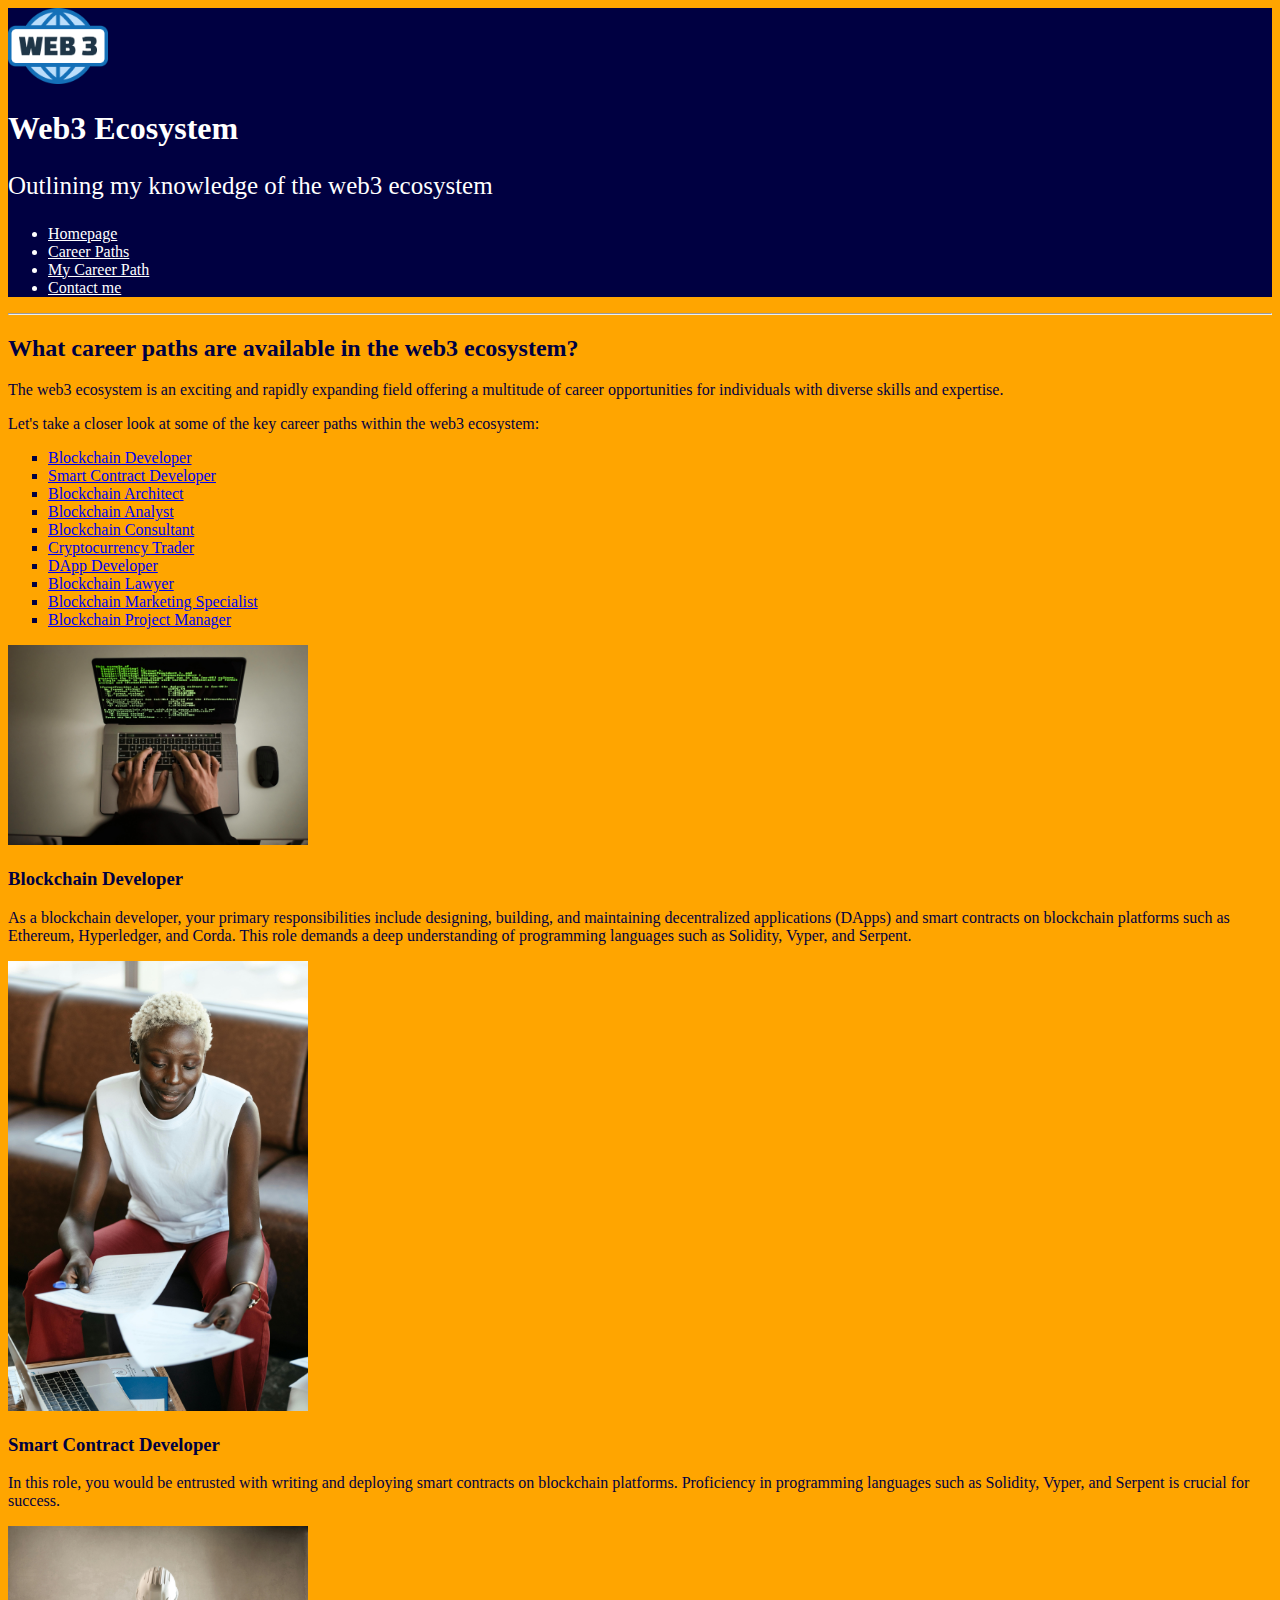
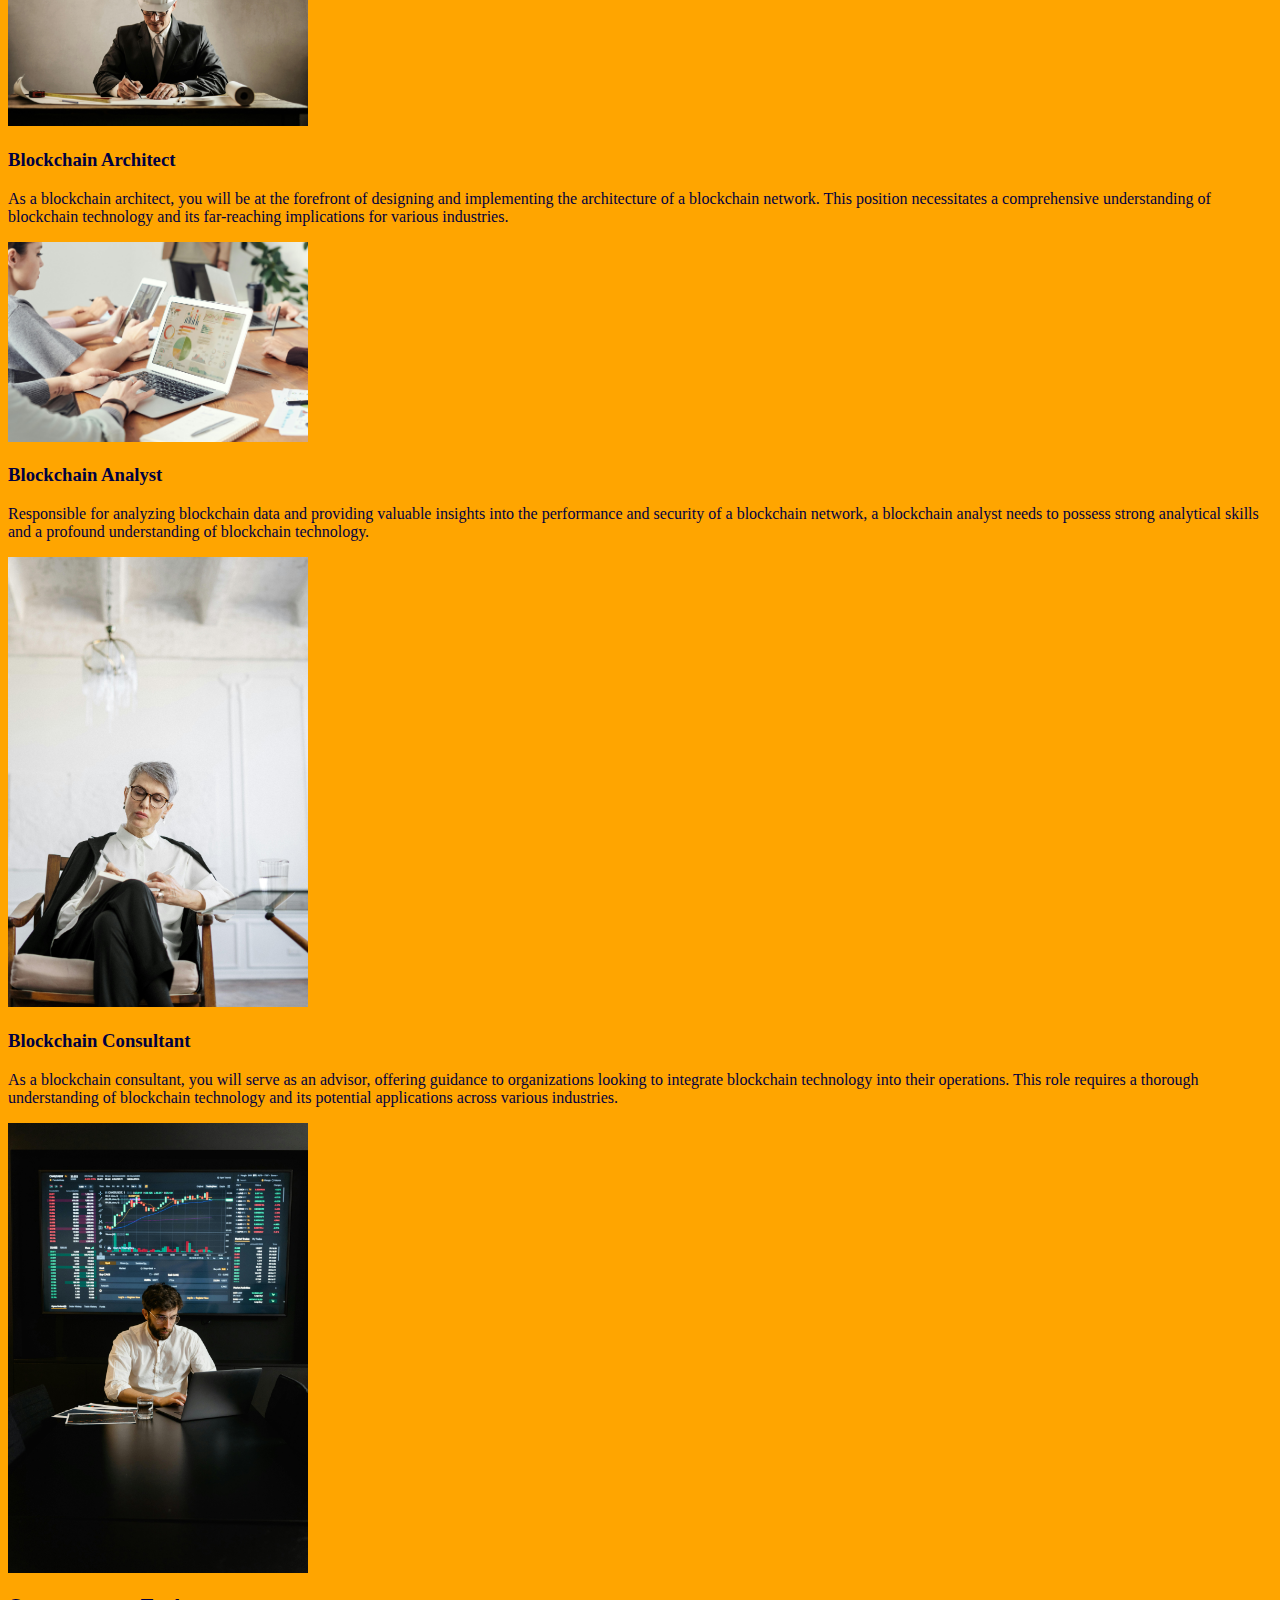
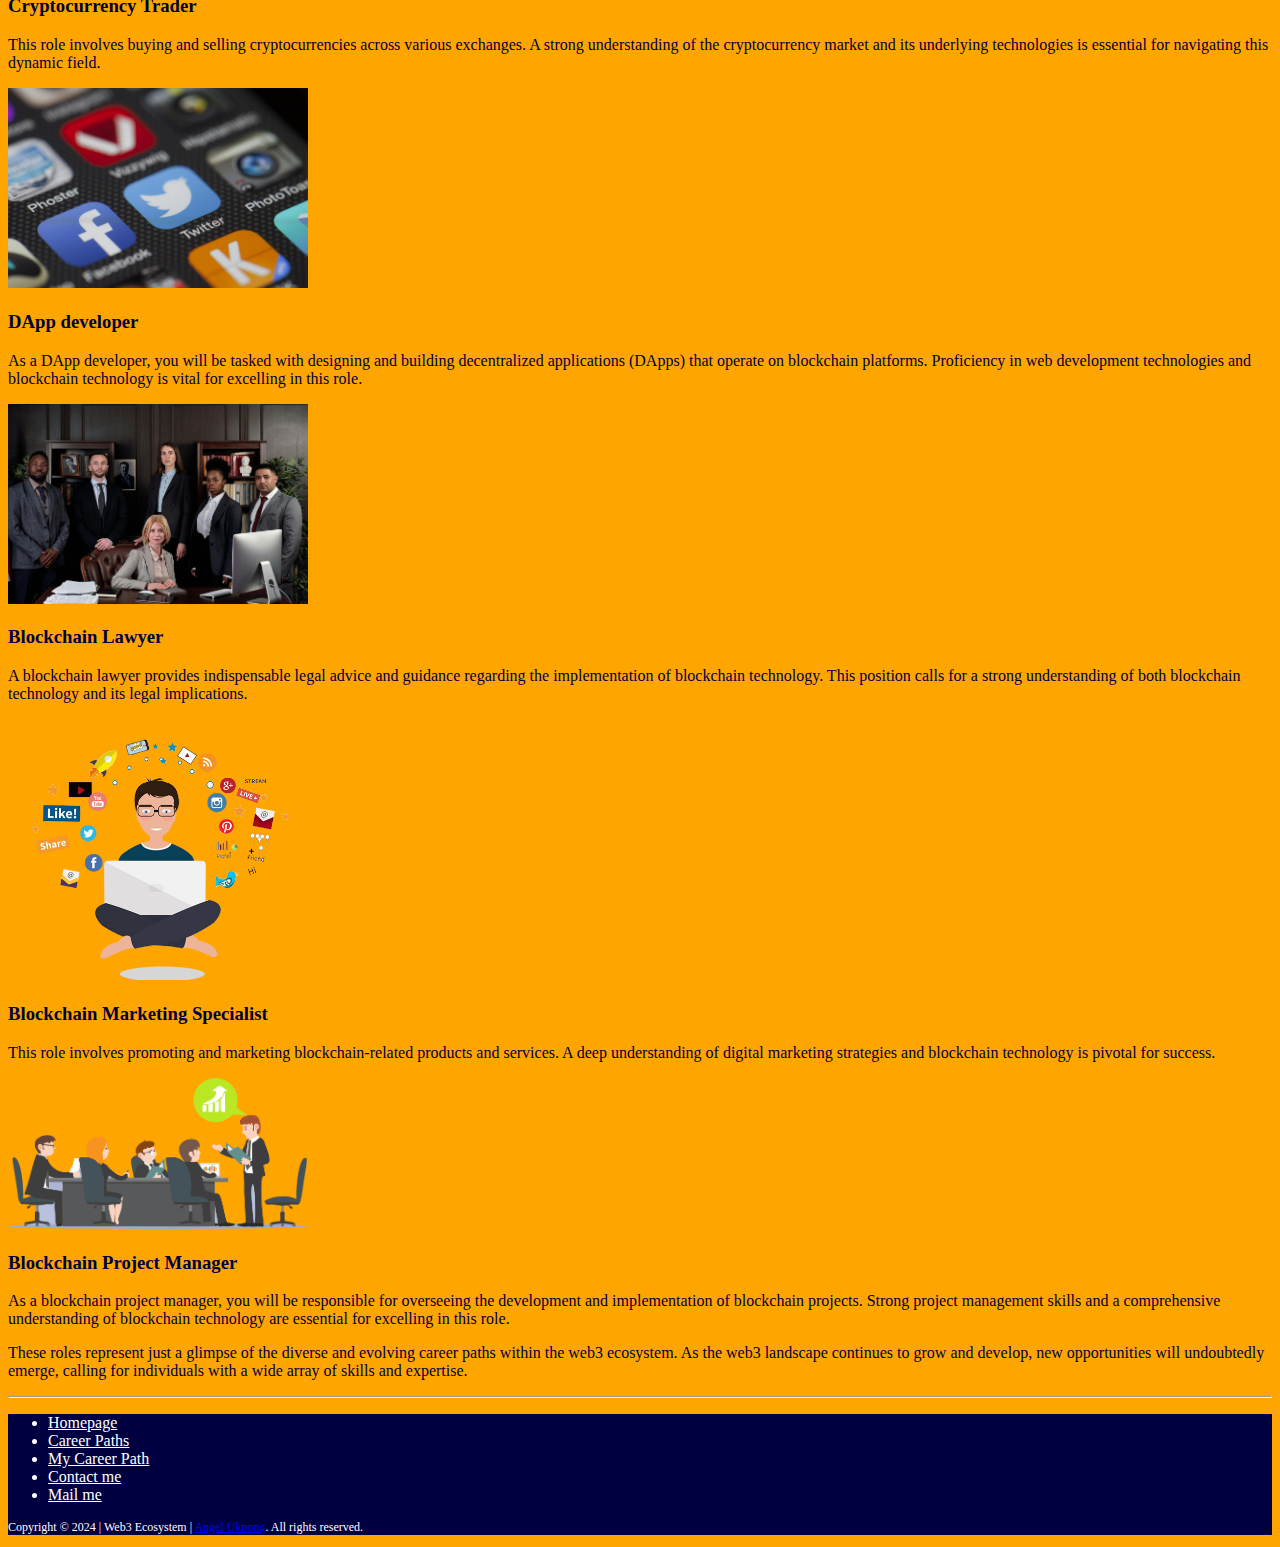
<file: career-paths.html>
<!DOCTYPE html>
<html lang="en">
  <head>
    <meta charset="UTF-8" />
    <meta name="viewport" content="width=device-width, initial-scale=1.0" />
    <meta
      name="description"
      content="Outlining my knowledge of the web3 ecosystem; web3 career path."
    />
    <meta
      name="keywords"
      content="Web3, Web3 career path, blockchain developer career path, blockchain, smart contract, dapps, cryptocurrency"
    />
    <meta name="author" content="Angel Ukpong" />
    <title>Web3 career paths</title>
    <link
      rel="shortcut icon"
      href="assets/images/icons/web-3-icon.png"
      type="image/x-icon"
    />
  </head>
  <body style="background-color: orange; color: rgb(0, 0, 65)">
    <header style="background-color: rgb(0, 0, 65); color: #fff">
      <div>
        <img
          src="assets/images/icons/web-3-icon.png"
          alt="Web3 Icon"
          width="100"
        />

        <h1>Web3 Ecosystem</h1>
      </div>
      <p style="font-size: 25px">
        Outlining my knowledge of the web3 ecosystem
      </p>
      <div style="background-color: rgb(0, 0, 65); color: white">
        <nav>
          <ul>
            <li><a href="index.html" style="color: white">Homepage</a></li>
            <li>
              <a href="#" style="color: white">Career Paths</a>
            </li>
            <li>
              <a href="my-career-path.html" style="color: white"
                >My Career Path</a
              >
            </li>
            <li>
              <a href="contact.html" style="color: white">Contact me</a>
            </li>
          </ul>
        </nav>
      </div>
    </header>

    <hr />

    <main>
      <div>
        <h2>What career paths are available in the web3 ecosystem?</h2>

        <p>
          The web3 ecosystem is an exciting and rapidly expanding field offering
          a multitude of career opportunities for individuals with diverse
          skills and expertise.
        </p>
        <p>
          Let's take a closer look at some of the key career paths within the
          web3 ecosystem:
        </p>

        <ul style="list-style-type: square">
          <li><a href="#Blockchain-Developer">Blockchain Developer</a></li>
          <li><a href="#Smart-Contract">Smart Contract Developer</a></li>
          <li><a href="#Blockchain-Architect">Blockchain Architect</a></li>
          <li><a href="#Blockchain-Analyst">Blockchain Analyst</a></li>
          <li><a href="#Blockchain-Consultant">Blockchain Consultant</a></li>
          <li><a href="#Cryptocurrency-Trader">Cryptocurrency Trader</a></li>
          <li><a href="#DApp-Developer">DApp Developer</a></li>
          <li><a href="#Blockchain-Lawyer">Blockchain Lawyer</a></li>
          <li>
            <a href="#Blockchain-Marketing-Specialist"
              >Blockchain Marketing Specialist</a
            >
          </li>
          <li>
            <a href="#Blockchain-Project-Manager">Blockchain Project Manager</a>
          </li>
        </ul>

        <div id="Blockchain-Developer">
          <div>
            <img
              src="assets/images/career-paths/blockchain-developer.jpg"
              alt="Blockchain developer"
              width="300"
            />
            <h3>Blockchain Developer</h3>
          </div>
          <p>
            As a blockchain developer, your primary responsibilities include
            designing, building, and maintaining decentralized applications
            (DApps) and smart contracts on blockchain platforms such as
            Ethereum, Hyperledger, and Corda. This role demands a deep
            understanding of programming languages such as Solidity, Vyper, and
            Serpent.
          </p>
        </div>

        <div id="Smart-Contract">
          <div>
            <img
              src="assets/images/career-paths/Smart-Contract-Developer.jpg"
              alt="Smart Contract Developer"
              width="300"
            />
            <h3>Smart Contract Developer</h3>
          </div>
          <p>
            In this role, you would be entrusted with writing and deploying
            smart contracts on blockchain platforms. Proficiency in programming
            languages such as Solidity, Vyper, and Serpent is crucial for
            success.
          </p>
        </div>

        <div id="Blockchain-Architect">
          <div>
            <img
              src="assets/images/career-paths/Blockchain-Architect.jpg"
              alt="Blockchain Architect"
              width="300"
            />
            <h3>Blockchain Architect</h3>
          </div>
          <p>
            As a blockchain architect, you will be at the forefront of designing
            and implementing the architecture of a blockchain network. This
            position necessitates a comprehensive understanding of blockchain
            technology and its far-reaching implications for various industries.
          </p>
        </div>

        <div id="Blockchain-Analyst">
          <div>
            <img
              src="assets/images/career-paths/Blockchain-Analyst.jpg"
              alt="Blockchain Analyst"
              width="300"
            />
            <h3>Blockchain Analyst</h3>
          </div>
          <p>
            Responsible for analyzing blockchain data and providing valuable
            insights into the performance and security of a blockchain network,
            a blockchain analyst needs to possess strong analytical skills and a
            profound understanding of blockchain technology.
          </p>
        </div>

        <div id="Blockchain-Consultant">
          <div>
            <img
              src="assets/images/career-paths/Blockchain-Consultant.jpg"
              alt="Blockchain Consultant"
              width="300"
            />
            <h3>Blockchain Consultant</h3>
          </div>
          <p>
            As a blockchain consultant, you will serve as an advisor, offering
            guidance to organizations looking to integrate blockchain technology
            into their operations. This role requires a thorough understanding
            of blockchain technology and its potential applications across
            various industries.
          </p>
        </div>

        <div id="Cryptocurrency-Trader">
          <div>
            <img
              src="assets/images/career-paths/Cryptocurrency-Trader.jpg"
              alt="Cryptocurrency Trader"
              width="300"
            />
            <h3>Cryptocurrency Trader</h3>
          </div>
          <p>
            This role involves buying and selling cryptocurrencies across
            various exchanges. A strong understanding of the cryptocurrency
            market and its underlying technologies is essential for navigating
            this dynamic field.
          </p>
        </div>

        <div id="DApp-Developer">
          <div>
            <img
              src="assets/images/career-paths/DApp-Developer.jpg"
              alt="DApp developer"
              width="300"
            />
            <h3>DApp developer</h3>
          </div>
          <p>
            As a DApp developer, you will be tasked with designing and building
            decentralized applications (DApps) that operate on blockchain
            platforms. Proficiency in web development technologies and
            blockchain technology is vital for excelling in this role.
          </p>
        </div>

        <div id="Blockchain-Lawyer">
          <div>
            <img
              src="assets/images/career-paths/Blockchain-Lawyer.jpg"
              alt="Blockchain Lawyer"
              width="300"
            />
            <h3>Blockchain Lawyer</h3>
          </div>
          <p>
            A blockchain lawyer provides indispensable legal advice and guidance
            regarding the implementation of blockchain technology. This position
            calls for a strong understanding of both blockchain technology and
            its legal implications.
          </p>
        </div>

        <div id="Blockchain-Marketing-Specialist">
          <div>
            <img
              src="assets/images/career-paths/Blockchain-Marketing-Specialist.png"
              alt="Blockchain Marketing Specialist"
              width="300"
            />
            <h3>Blockchain Marketing Specialist</h3>
          </div>
          <p>
            This role involves promoting and marketing blockchain-related
            products and services. A deep understanding of digital marketing
            strategies and blockchain technology is pivotal for success.
          </p>
        </div>

        <div id="Blockchain-Project-Manager">
          <div>
            <img
              src="assets/images/career-paths/Blockchain-Project-Manager.png"
              alt="Blockchain Project Manager"
              width="300"
            />
            <h3>Blockchain Project Manager</h3>
          </div>
          <p>
            As a blockchain project manager, you will be responsible for
            overseeing the development and implementation of blockchain
            projects. Strong project management skills and a comprehensive
            understanding of blockchain technology are essential for excelling
            in this role.
          </p>
        </div>

        <p>
          These roles represent just a glimpse of the diverse and evolving
          career paths within the web3 ecosystem. As the web3 landscape
          continues to grow and develop, new opportunities will undoubtedly
          emerge, calling for individuals with a wide array of skills and
          expertise.
        </p>
      </div>
    </main>

    <hr />

    <footer style="background-color: rgb(0, 0, 65); color: white">
      <nav>
        <ul>
          <li><a href="index.html" style="color: white">Homepage</a></li>
          <li>
            <a href="#" style="color: white">Career Paths</a>
          </li>
          <li>
            <a href="my-career-path.html" style="color: white"
              >My Career Path</a
            >
          </li>
          <li>
            <a href="contact.html" style="color: white">Contact me</a>
          </li>
          <li>
            <a
              href="mailto:angelukpong@gmail.com"
              style="color: white"
              title="Contact me."
              >Mail me</a
            >
          </li>
        </ul>
      </nav>
      <p style="font-size: 12px">
        Copyright &copy; 2024 | Web3 Ecosystem |
        <a href="https://angelukpong.com" title="To my website">Angel Ukpong</a
        >. All rights reserved.
      </p>
    </footer>
  </body>
</html>
</file>
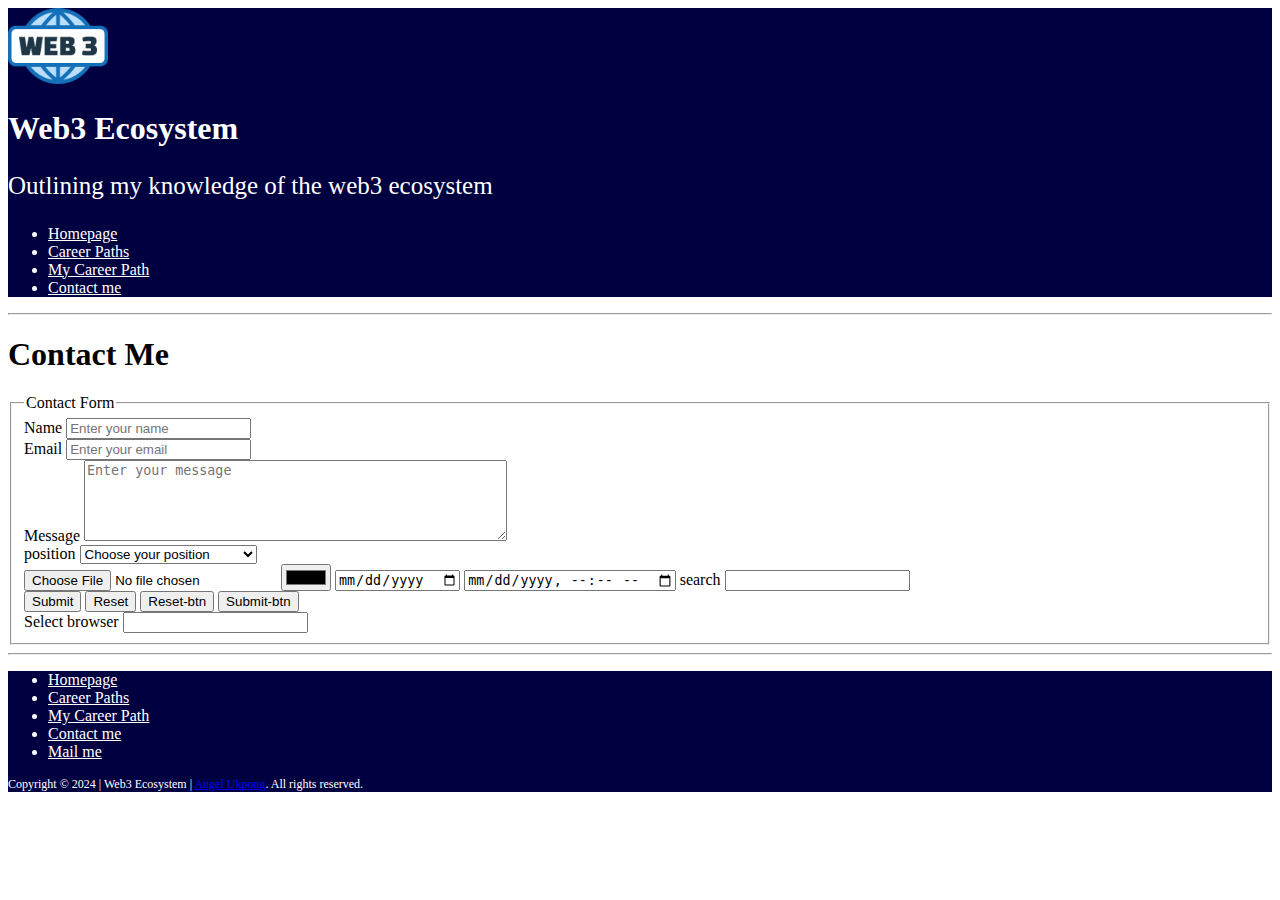
<file: contact.html>
<!DOCTYPE html>
<html lang="en">
  <head>
    <meta charset="UTF-8" />
    <meta name="viewport" content="width=device-width, initial-scale=1.0" />
    <title>Contact me</title>
  </head>
  <body>
    <header style="background-color: rgb(0, 0, 65); color: #fff">
      <div>
        <img
          src="assets/images/icons/web-3-icon.png"
          alt="Web3 Icon"
          width="100"
        />

        <h1>Web3 Ecosystem</h1>
      </div>
      <p style="font-size: 25px">
        Outlining my knowledge of the web3 ecosystem
      </p>
      <div style="background-color: rgb(0, 0, 65); color: white">
        <nav>
          <ul>
            <li><a href="#" style="color: white">Homepage</a></li>
            <li>
              <a href="career-paths.html" style="color: white">Career Paths</a>
            </li>
            <li>
              <a href="my-career-path.html" style="color: white"
                >My Career Path</a
              >
            </li>
            <li>
              <a href="#" style="color: white">Contact me</a>
            </li>
          </ul>
        </nav>
      </div>
    </header>

    <hr />

    <main>
        <div>
            <h1>Contact Me</h1>
        </div>
        <div>
            <form action="" method="GET" autocomplete="on">
                <fieldset>
                    <legend>Contact Form</legend>
                    <div>
                        <label for="name">Name</label>
                        <input type="text" name="name" id="name" placeholder="Enter your name" />
                    </div>
                    <div>
                        <label for="email">Email</label>
                        <input type="email" name="email" id="email" placeholder="Enter your email" />
                    </div>
                    <div>
                        <label for="message">Message</label>
                        <textarea name="message" id="message" rows="5" cols="50" placeholder="Enter your message"></textarea>
                    </div>
                    <div>
                        <label for="position">position</label>
                        <select name="position" id="position" size="">
                            <option value="">Choose your position</option>
                            <option value="designer">UI/UX Designer</option>
                            <option value="developer_web">Web Developer</option>
                            <option value="developer_blockchain">Blockchain Developer</option>
                            <option value="developer_smart_contract">Smart Contract Developer</option>
                        </select>
                    </div>
                    <div>
                        <input type="file" name="" id="">
                        <input type="color" name="" id="">
                        <input type="date" name="" id="">
                        <input type="datetime-local" name="" id="">
                        <label for="search">search</label>
                        <input type="search" name="search" id="search">
                        <!--hidden input box-->
                        <input type="hidden" name="" id="">
                    </div>
                    <div>
                        <input type="submit" value="Submit" />
                        <input type="reset" value="Reset" />
                        <button type="reset">Reset-btn</button>
                        <button type="submit">Submit-btn</button>
                    </div>
                    <div>
                        <label for="browsers">Select browser</label>
                        <input list="browsers" name="browser">
                        <datalist id="browsers">
                            <option value="Chrome">Chrome</option>
                            <option value="Firefox">Firefox</option>
                            <option value="Safari">Safari</option>
                            <option value="Opera">Opera</option>
                            <option value="Internet Explorer">Internet Explorer</option>
                            <option value="Microsoft Edge">Microsoft Edge</option>
                            <option value="Google Chrome">Google Chrome</option>
                            <option value="Mozilla Firefox">Mozilla Firefox</option>
                            <option value="Apple Safari">Apple Safari</option>
                            <option value="Opera">Opera</option>
                            <option value="Internet Explorer">Internet Explorer</option>
                            <option value="Microsoft Edge">Microsoft Edge</option>
                            <option value="Google Chrome">Google Chrome</option>
                            <option value="Mozilla Firefox">Mozilla Firefox</option>
                            <option value="Apple Safari">Apple Safari</option>
                        </datalist>
                    </div>
                </fieldset>
            </form>
        </div>
    </main>

    <hr />

    <footer style="background-color: rgb(0, 0, 65); color: white">
      <nav>
        <ul>
          <li><a href="#" style="color: white">Homepage</a></li>
          <li>
            <a href="career-paths.html" style="color: white">Career Paths</a>
          </li>
          <li>
            <a href="my-career-path.html" style="color: white"
              >My Career Path</a
            >
          </li>
          <li>
            <a href="#" style="color: white">Contact me</a>
          </li>
          <li>
            <a
              href="mailto:angelukpong@gmail.com"
              style="color: white"
              title="Contact me."
              >Mail me</a
            >
          </li>
        </ul>
      </nav>
      <p style="font-size: 12px">
        Copyright &copy; 2024 | Web3 Ecosystem |
        <a href="https://angelukpong.com" title="To my website">Angel Ukpong</a
        >. All rights reserved.
      </p>
    </footer>
  </body>
</html>
</file>
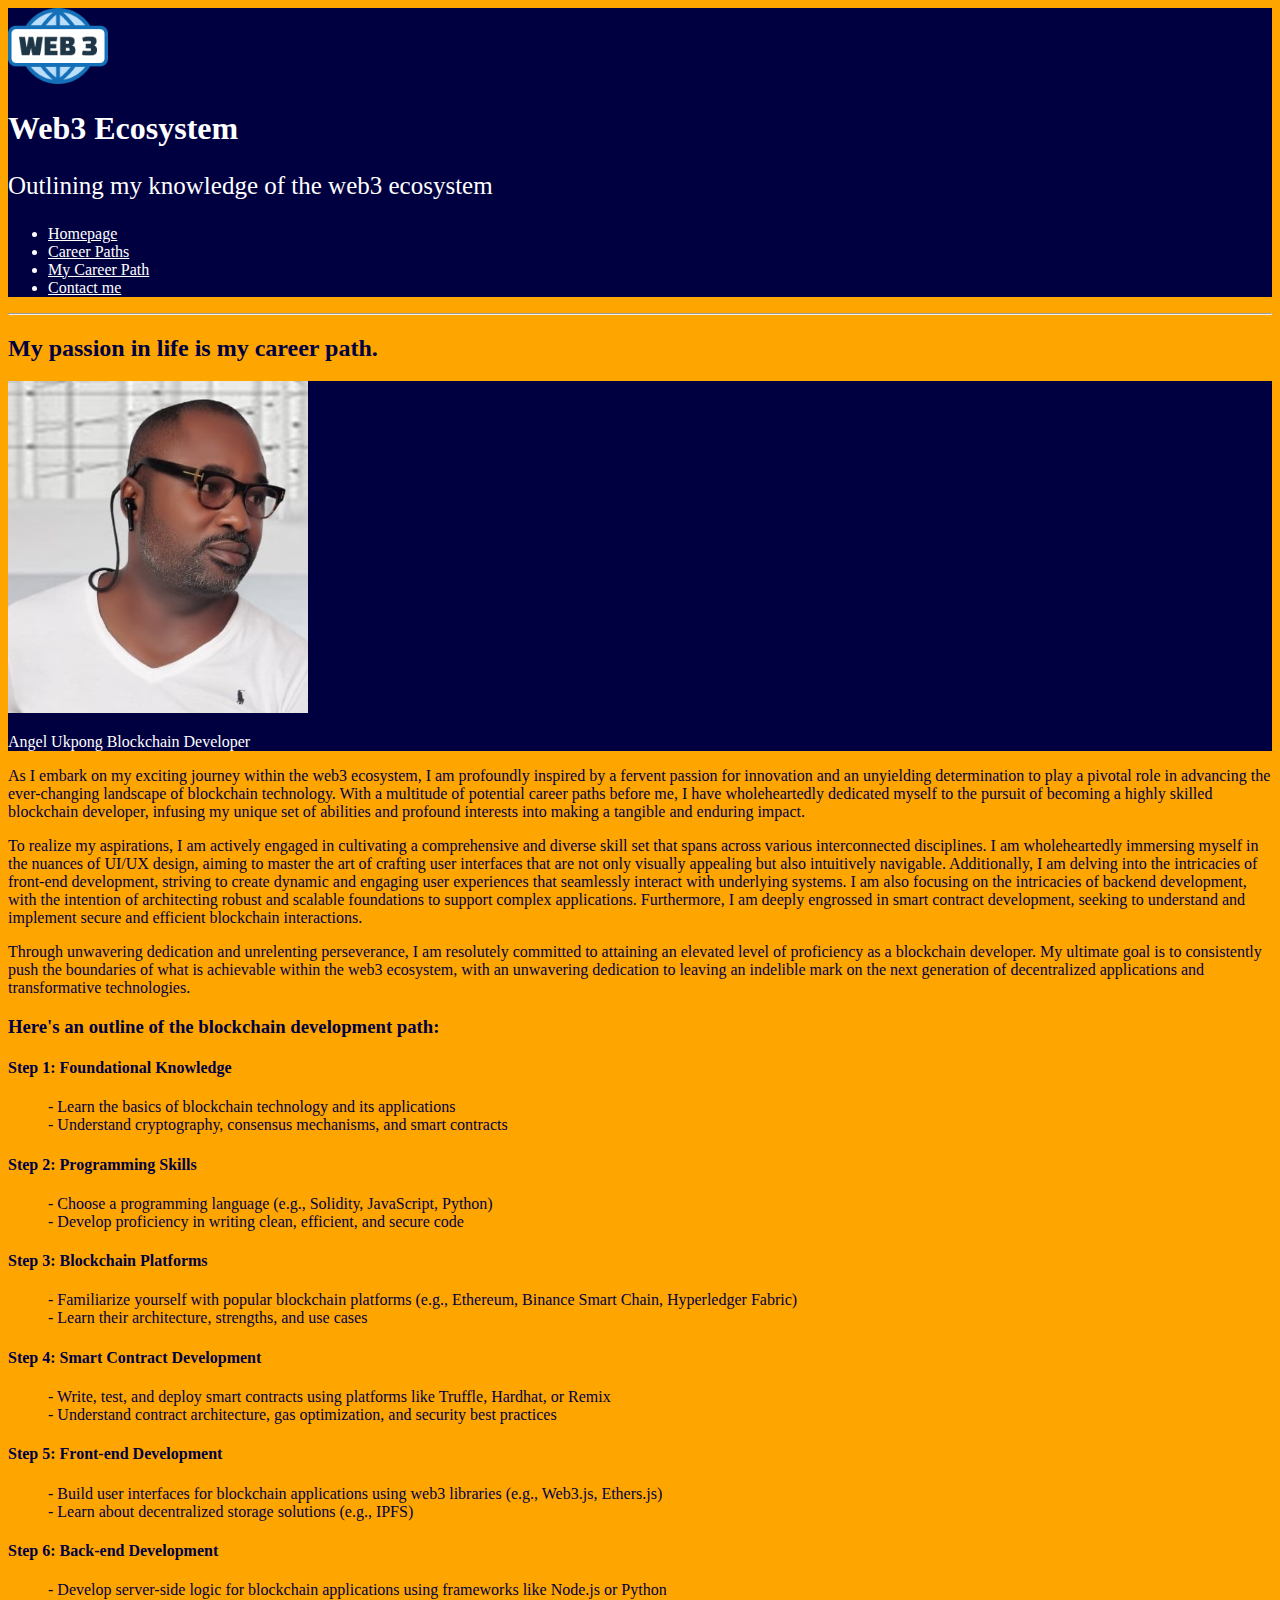
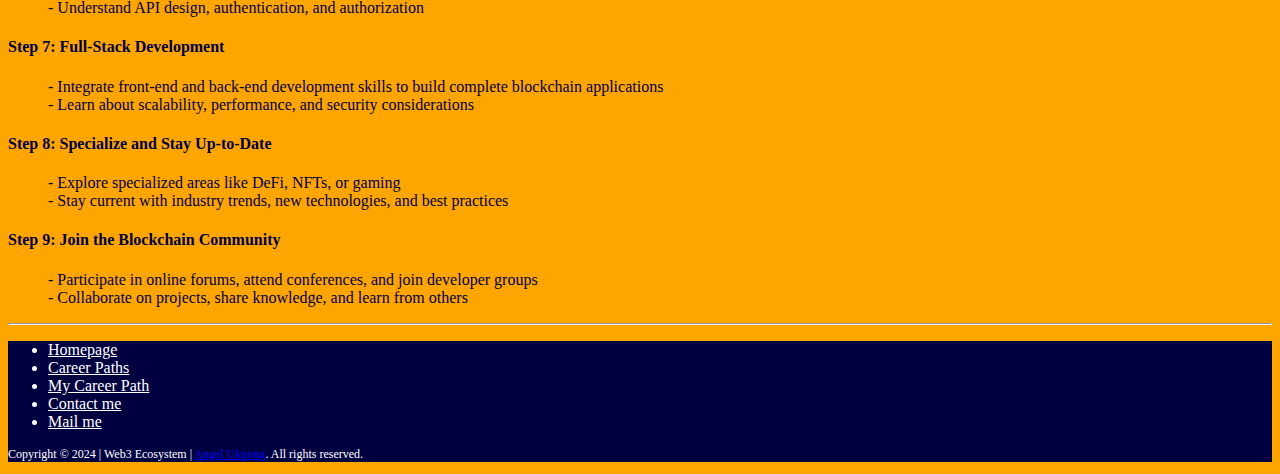
<file: my-career-path.html>
<!DOCTYPE html>
<html lang="en">
  <head>
    <meta charset="UTF-8" />
    <meta name="viewport" content="width=device-width, initial-scale=1.0" />
    <meta
      name="description"
      content="Outlining my knowledge of the web3 ecosystem; my career path"
    />
    <meta
      name="keywords"
      content="Web3, Web3 ecosystem, my career path, blockchain developer, blockchain, smart contract, dapps, cryptocurrency"
    />
    <meta name="author" content="Angel Ukpong" />
    <title>My career path</title>
    <link
      rel="shortcut icon"
      href="assets/images/icons/web-3-icon.png"
      type="image/x-icon"
    />
  </head>
  <body style="background-color: orange; color: rgb(0, 0, 65)">
    <header style="background-color: rgb(0, 0, 65); color: #fff">
      <div>
        <img
          src="assets/images/icons/web-3-icon.png"
          alt="Web3 Icon"
          width="100"
        />

        <h1>Web3 Ecosystem</h1>
      </div>
      <p style="font-size: 25px">
        Outlining my knowledge of the web3 ecosystem
      </p>
      <div style="background-color: rgb(0, 0, 65); color: white">
        <nav>
          <ul>
            <li><a href="index.html" style="color: white">Homepage</a></li>
            <li>
              <a href="career-paths.html" style="color: white">Career Paths</a>
            </li>
            <li>
              <a href="#" style="color: white">My Career Path</a>
            </li>
            <li>
              <a href="contact.html" style="color: white">Contact me</a>
            </li>
          </ul>
        </nav>
      </div>
    </header>
    
    <hr />

    <main>
      <div>
        <h2>My passion in life is my career path.</h2>
        <div>
          <div style="background-color: rgb(0, 0, 65)">
            <img
              src="assets/images/profile/my-passport-6-main-portrait.jpg"
              alt="Angel Ukpong"
              width="300"
            />
            <p style="color: white">
              <span>Angel Ukpong</span> <span>Blockchain Developer</span>
            </p>
          </div>
          <p>
            As I embark on my exciting journey within the web3 ecosystem, I am
            profoundly inspired by a fervent passion for innovation and an
            unyielding determination to play a pivotal role in advancing the
            ever-changing landscape of blockchain technology. With a multitude
            of potential career paths before me, I have wholeheartedly dedicated
            myself to the pursuit of becoming a highly skilled blockchain
            developer, infusing my unique set of abilities and profound
            interests into making a tangible and enduring impact.
          </p>
        </div>

        <p>
          To realize my aspirations, I am actively engaged in cultivating a
          comprehensive and diverse skill set that spans across various
          interconnected disciplines. I am wholeheartedly immersing myself in
          the nuances of UI/UX design, aiming to master the art of crafting user
          interfaces that are not only visually appealing but also intuitively
          navigable. Additionally, I am delving into the intricacies of
          front-end development, striving to create dynamic and engaging user
          experiences that seamlessly interact with underlying systems. I am
          also focusing on the intricacies of backend development, with the
          intention of architecting robust and scalable foundations to support
          complex applications. Furthermore, I am deeply engrossed in smart
          contract development, seeking to understand and implement secure and
          efficient blockchain interactions.
        </p>

        <p>
          Through unwavering dedication and unrelenting perseverance, I am
          resolutely committed to attaining an elevated level of proficiency as
          a blockchain developer. My ultimate goal is to consistently push the
          boundaries of what is achievable within the web3 ecosystem, with an
          unwavering dedication to leaving an indelible mark on the next
          generation of decentralized applications and transformative
          technologies.
        </p>
      </div>

      <div>
        <h3>Here's an outline of the blockchain development path:</h3>

        <dl>
          <dt><h4>Step 1: Foundational Knowledge</h4></dt>

          <dd>
            - Learn the basics of blockchain technology and its applications
          </dd>
          <dd>
            - Understand cryptography, consensus mechanisms, and smart contracts
          </dd>

          <dt><h4>Step 2: Programming Skills</h4></dt>

          <dd>
            - Choose a programming language (e.g., Solidity, JavaScript, Python)
          </dd>
          <dd>
            - Develop proficiency in writing clean, efficient, and secure code
          </dd>

          <dt><h4>Step 3: Blockchain Platforms</h4></dt>

          <dd>
            - Familiarize yourself with popular blockchain platforms (e.g.,
            Ethereum, Binance Smart Chain, Hyperledger Fabric)
          </dd>
          <dd>- Learn their architecture, strengths, and use cases</dd>

          <dt><h4>Step 4: Smart Contract Development</h4></dt>

          <dd>
            - Write, test, and deploy smart contracts using platforms like
            Truffle, Hardhat, or Remix
          </dd>
          <dd>
            - Understand contract architecture, gas optimization, and security
            best practices
          </dd>

          <dt><h4>Step 5: Front-end Development</h4></dt>

          <dd>
            - Build user interfaces for blockchain applications using web3
            libraries (e.g., Web3.js, Ethers.js)
          </dd>
          <dd>- Learn about decentralized storage solutions (e.g., IPFS)</dd>

          <dt><h4>Step 6: Back-end Development</h4></dt>

          <dd>
            - Develop server-side logic for blockchain applications using
            frameworks like Node.js or Python
          </dd>
          <dd>- Understand API design, authentication, and authorization</dd>

          <dt><h4>Step 7: Full-Stack Development</h4></dt>

          <dd>
            - Integrate front-end and back-end development skills to build
            complete blockchain applications
          </dd>
          <dd>
            - Learn about scalability, performance, and security considerations
          </dd>

          <dt><h4>Step 8: Specialize and Stay Up-to-Date</h4></dt>

          <dd>- Explore specialized areas like DeFi, NFTs, or gaming</dd>
          <dd>
            - Stay current with industry trends, new technologies, and best
            practices
          </dd>

          <dt><h4>Step 9: Join the Blockchain Community</h4></dt>

          <dd>
            - Participate in online forums, attend conferences, and join
            developer groups
          </dd>
          <dd>
            - Collaborate on projects, share knowledge, and learn from others
          </dd>
        </dl>
      </div>
    </main>

    <hr />
    
    <footer style="background-color: rgb(0, 0, 65); color: white">
      <nav>
        <ul>
          <li><a href="index.html" style="color: white">Homepage</a></li>
          <li>
            <a href="career-paths.html" style="color: white">Career Paths</a>
          </li>
          <li>
            <a href="#" style="color: white">My Career Path</a>
          </li>
          <li>
            <a href="contact.html" style="color: white">Contact me</a>
          </li>
          <li>
            <a
              href="mailto:angelukpong@gmail.com"
              style="color: white"
              title="Contact me."
              >Mail me</a
            >
          </li>
        </ul>
      </nav>
      <p style="font-size: 12px">
        Copyright &copy; 2024 | Web3 Ecosystem |
        <a href="https://angelukpong.com" title="To my website">Angel Ukpong</a
        >. All rights reserved.
      </p>
    </footer>
  </body>
</html>
</file>
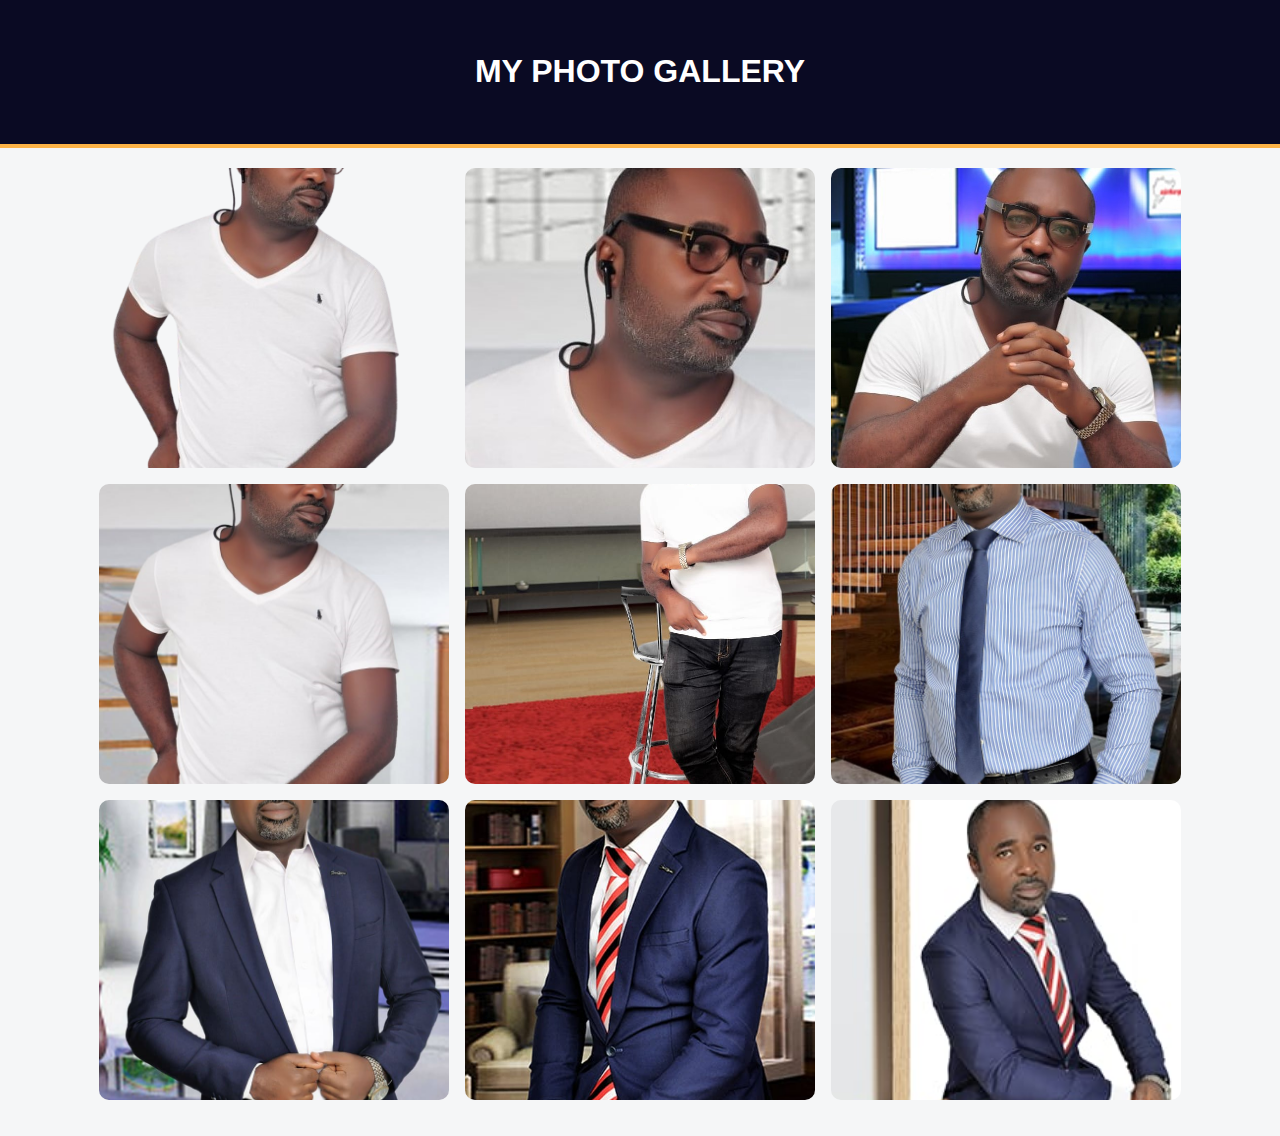
<file: my-photo-gallery.html>
<!DOCTYPE html>
<html lang="en">
  <head>
    <meta charset="UTF-8" />
    <meta name="viewport" content="width=device-width, initial-scale=1.0" />
    <title>My Photo gallery</title>
    <link rel="stylesheet" href="/assets/styles/photo-gallery.css" />
  </head>
  <body>
    <div class="header">
      <h1>My Photo Gallery</h1>
    </div>
    <div class="gallery">
      <img src="/assets/images/profile/angel-1.png" alt="" />
      <img src="/assets/images/profile/angel-2.jpg" alt="" />
      <img src="/assets/images/profile/angel-3.jpg" alt="" />
      <img src="/assets/images/profile/angel-4.jpg" alt="" />
      <img src="/assets/images/profile/angel-5.jpg" alt="" />
      <img src="/assets/images/profile/angel-6.jpg" alt="" />
      <img src="/assets/images/profile/angel-7.jpg" alt="" />
      <img src="/assets/images/profile/angel-8.jpg" alt="" />
      <img src="/assets/images/profile/angel-9.jpg" alt="" />
    </div>
  </body>
</html>
</file>
<file: assets/styles/photo-gallery.css>
* {
  box-sizing: border-box;
}

body {
  font-family: Arial, Helvetica, sans-serif;
  margin: 0;
  background-color: #f5f6f7;
}

.header {
  text-align: center;
  padding: 32px;
  background-color: #0a0a23;
  color: #fff;
  text-transform: uppercase;
  border-bottom: 4px solid #fdb347;
}

.gallery {
  display: flex;
  flex-direction: row;
  flex-wrap: wrap;
  justify-content: center;
  align-items: center;
  padding: 20px 10px;
  margin: 0 auto;
  max-width: 1400px;
  gap: 16px;
}

.gallery img {
  width: 100%;
  max-width: 350px;
  height: 300px;
  object-fit: cover;
  border-radius: 10px;
}

.gallery::after {
    content: "";
    width: 350px;
}
</file>
